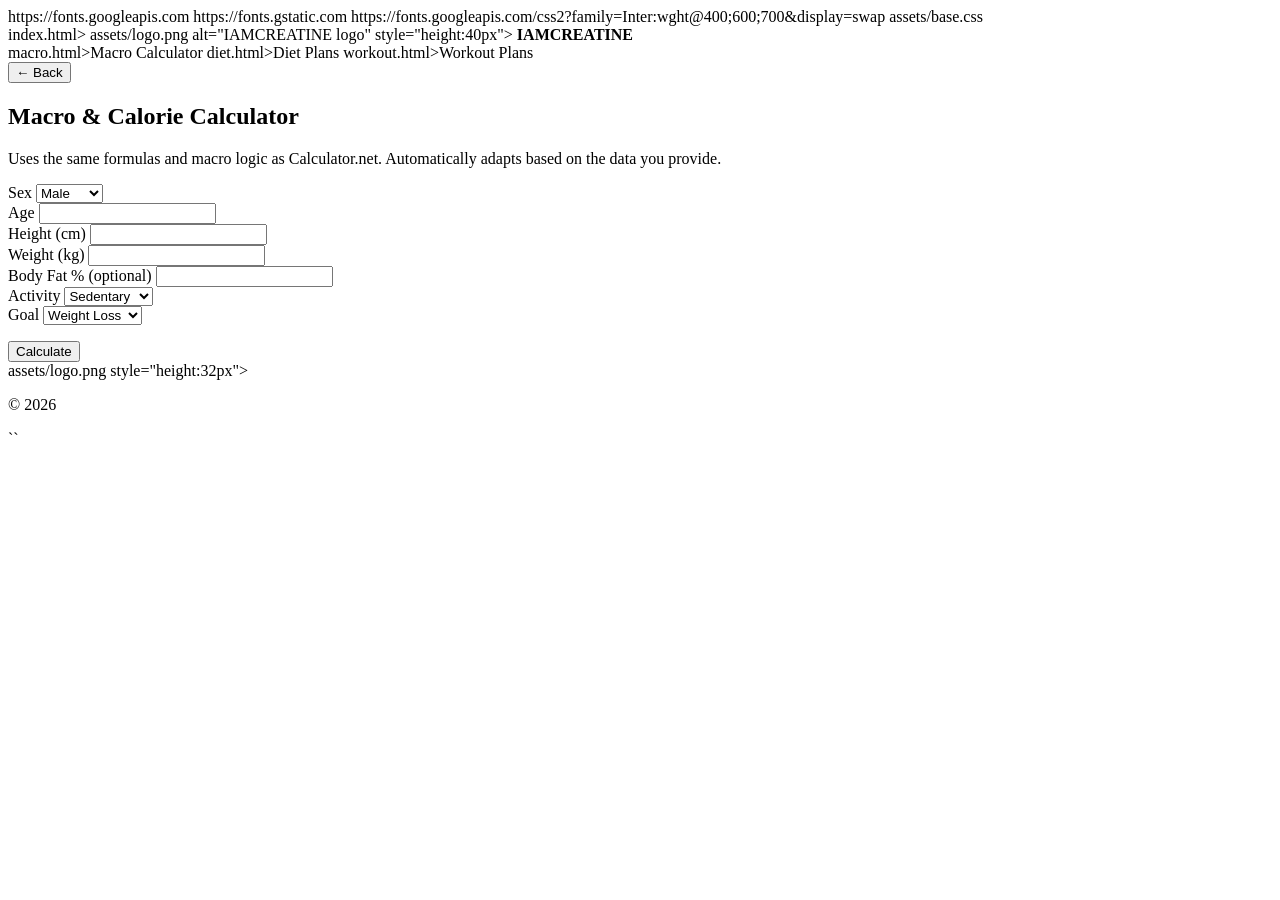
<file: macro.html>
<!DOCTYPE html>
<html lang="en">
<head>
  <meta charset="UTF-8">
  <meta name="viewport" content="width=device-width,initial-scale=1">

  <title>IAMCREATINE – Macro & Calorie Calculator</title>
  <meta name="description"
        content="Macro calculator using Calculator.net formulas: Mifflin–St Jeor, Katch–McArdle, percentage‑based macros.">

  https://fonts.googleapis.com
  https://fonts.gstatic.com
  https://fonts.googleapis.com/css2?family=Inter:wght@400;600;700&display=swap

  assets/base.css
</head>

<body>

<header>
  <div class="nav">
    index.html>
      assets/logo.png alt="IAMCREATINE logo" style="height:40px">
      <strong>IAMCREATINE</strong>
    </a>

    <nav>
      macro.html>Macro Calculator</a>
      diet.html>Diet Plans</a>
      workout.html>Workout Plans</a>
    </nav>
  </div>
</header>

<div class="backwrap">
  <button class="btn backbtn" onclick="history.back()">← Back</button>
</div>

<section class="hero">
  <div>
    <h1>Macro & Calorie Calculator</h1>
    <p>
      Uses the same formulas and macro logic as Calculator.net.
      Automatically adapts based on the data you provide.
    </p>
  </div>
</section>

<section>
  <div class="tool">

    <div class="row">
      <div>
        <label>Sex</label>
        <select id="sex">
          <option value="male">Male</option>
          <option value="female">Female</option>
        </select>
      </div>

      <div>
        <label>Age</label>
        <input id="age" type="number">
      </div>

      <div>
        <label>Height (cm)</label>
        <input id="height" type="number">
      </div>

      <div>
        <label>Weight (kg)</label>
        <input id="weight" type="number">
      </div>

      <div>
        <label>Body Fat % (optional)</label>
        <input id="bodyfat" type="number">
      </div>

      <div>
        <label>Activity</label>
        <select id="activity">
          <option value="1.2">Sedentary</option>
          <option value="1.375">Light</option>
          <option value="1.55">Moderate</option>
          <option value="1.725">Active</option>
          <option value="1.9">Very Active</option>
        </select>
      </div>

      <div>
        <label>Goal</label>
        <select id="goal">
          <option value="cut">Weight Loss</option>
          <option value="maintain">Maintenance</option>
          <option value="bulk">Muscle Gain</option>
        </select>
      </div>
    </div>

    <div class="inline" style="margin-top:16px">
      <button class="btn primary" onclick="calculate()">Calculate</button>
    </div>

    <div id="result" style="display:none;margin-top:16px"></div>

  </div>
</section>

<footer>
  <div class="footer-inner">
    <div style="display:flex;gap:10px;align-items:center">
      assets/logo.png style="height:32px">
      <strong style="color:#fff">IAMCREATINE</strong>
    </div>
    <p>© <span id="year"></span></p>
  </div>
</footer>

<script>
document.getElementById("year").textContent = new Date().getFullYear();

/* ✅ Calculator.net‑aligned calculation */
function calculate() {
  const sex = sexEl.value;
  const age = +ageEl.value;
  const height = +heightEl.value;
  const weight = +weightEl.value;
  const bodyfat = +bodyfatEl.value;
  const activity = +activityEl.value;
  const goal = goalEl.value;

  let bmr, method;

  if (bodyfat > 0 && bodyfat < 60) {
    const lbm = weight * (1 - bodyfat / 100);
    bmr = 370 + (21.6 * lbm);
    method = "Katch–McArdle";
  } else {
    bmr = sex === "male"
      ? (10 * weight) + (6.25 * height) - (5 * age) + 5
      : (10 * weight) + (6.25 * height) - (5 * age) - 161;
    method = "Mifflin–St Jeor";
  }

  let calories = bmr * activity;
  if (goal === "cut") calories -= 500;
  if (goal === "bulk") calories += 500;

  let p = goal === "cut" ? 0.40 : 0.30;
  let c = goal === "bulk" ? 0.45 : goal === "cut" ? 0.30 : 0.40;
  let f = goal === "bulk" ? 0.25 : 0.30;

  result.style.display = "block";
  result.innerHTML = `
    <p><strong>Method:</strong> ${method}</p>
    <p><strong>Calories:</strong> ${Math.round(calories)} kcal</p>
    <p><strong>Protein:</strong> ${Math.round(calories*p/4)} g</p>
    <p><strong>Carbs:</strong> ${Math.round(calories*c/4)} g</p>
    <p><strong>Fat:</strong> ${Math.round(calories*f/9)} g</p>
  `;
}

/* ✅ URL PARAM SUPPORT (Calculator.net style) */
const params = new URLSearchParams(location.search);

const sexEl = document.getElementById("sex");
const ageEl = document.getElementById("age");
const heightEl = document.getElementById("height");
const weightEl = document.getElementById("weight");
const bodyfatEl = document.getElementById("bodyfat");
const activityEl = document.getElementById("activity");
const goalEl = document.getElementById("goal");
const result = document.getElementById("result");

if (params.has("cage")) ageEl.value = params.get("cage");
if (params.has("csex")) sexEl.value = params.get("csex") === "m" ? "male" : "female";
if (params.has("cheightmeter")) heightEl.value = params.get("cheightmeter");
if (params.has("ckg")) weightEl.value = params.get("ckg");
if (params.has("cfatpct")) bodyfatEl.value = params.get("cfatpct");
if (params.has("cactivity")) activityEl.value = params.get("cactivity");

if (params.has("cgoal")) {
  const map = { l:"cut", m:"maintain", g:"bulk" };
  if (map[params.get("cgoal")]) goalEl.value = map[params.get("cgoal")];
}

if (params.size > 0) calculate();
</script>

</body>
</html>
``
</file>
